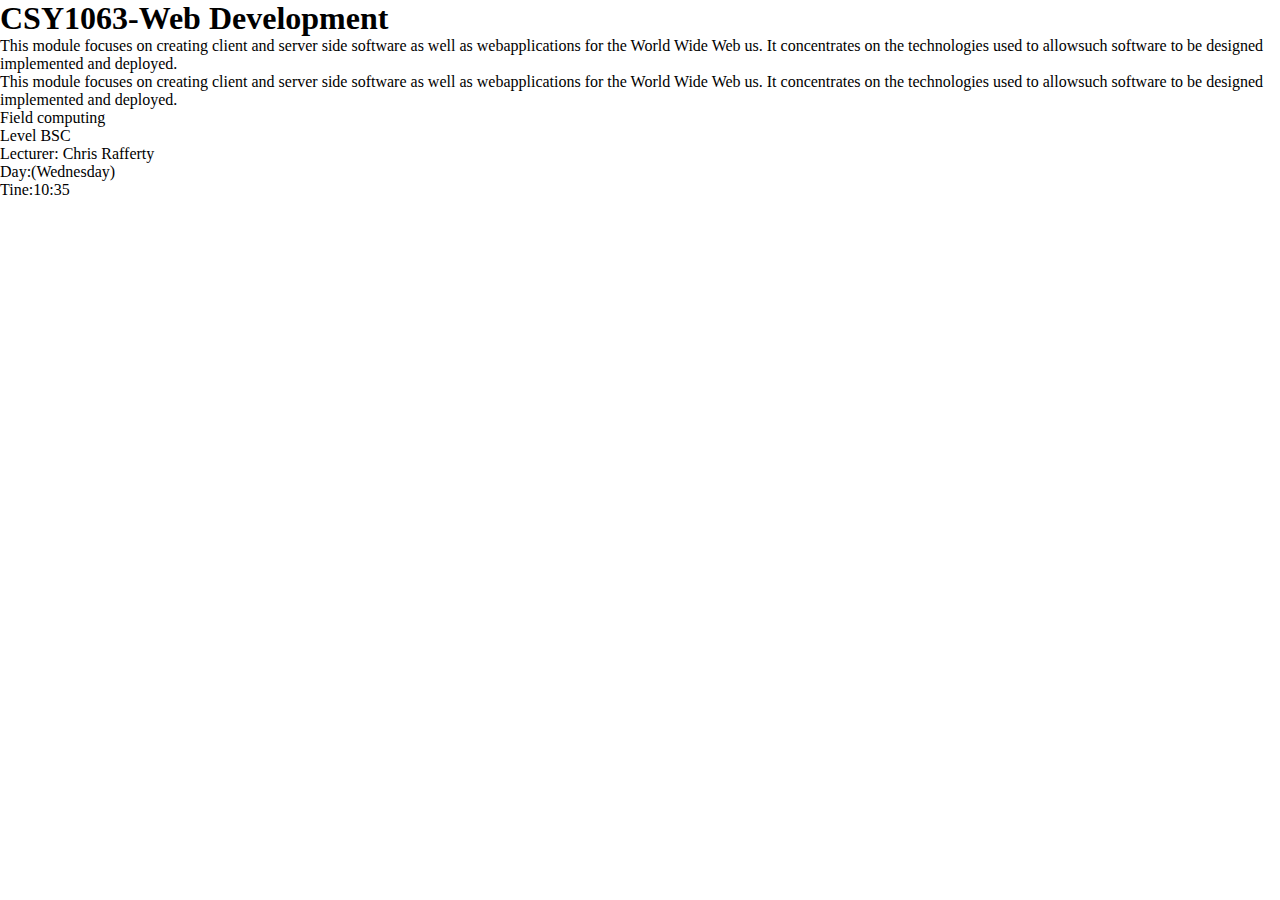
<file: index.html>
<!DOCTYPE html>
<html lang="en">
<head>
    <meta charset="UTF-8">
    <title>My web page!</title>
    <link rel="stylesheet" href="index.css">
</head>
<body>
    <h1 class="myClass">CSY1063-Web Development</h1>
    <p>This module focuses on creating client and server side software as well as webapplications for the World Wide Web us. It concentrates on the technologies used to allowsuch software to be designed implemented and deployed.</p>
    <p>This module focuses on creating client and server side software as well as webapplications for the World Wide Web us. It concentrates on the technologies used to allowsuch software to be designed implemented and deployed.</p>
<ul>
    <li>Field computing</li>
    <li>Level BSC</li>
    <li>Lecturer: Chris Rafferty</li>
    <li>Day:(Wednesday)</li>
    <li>Tine:10:35</li>
</ul>
</body>
</html>
</file>
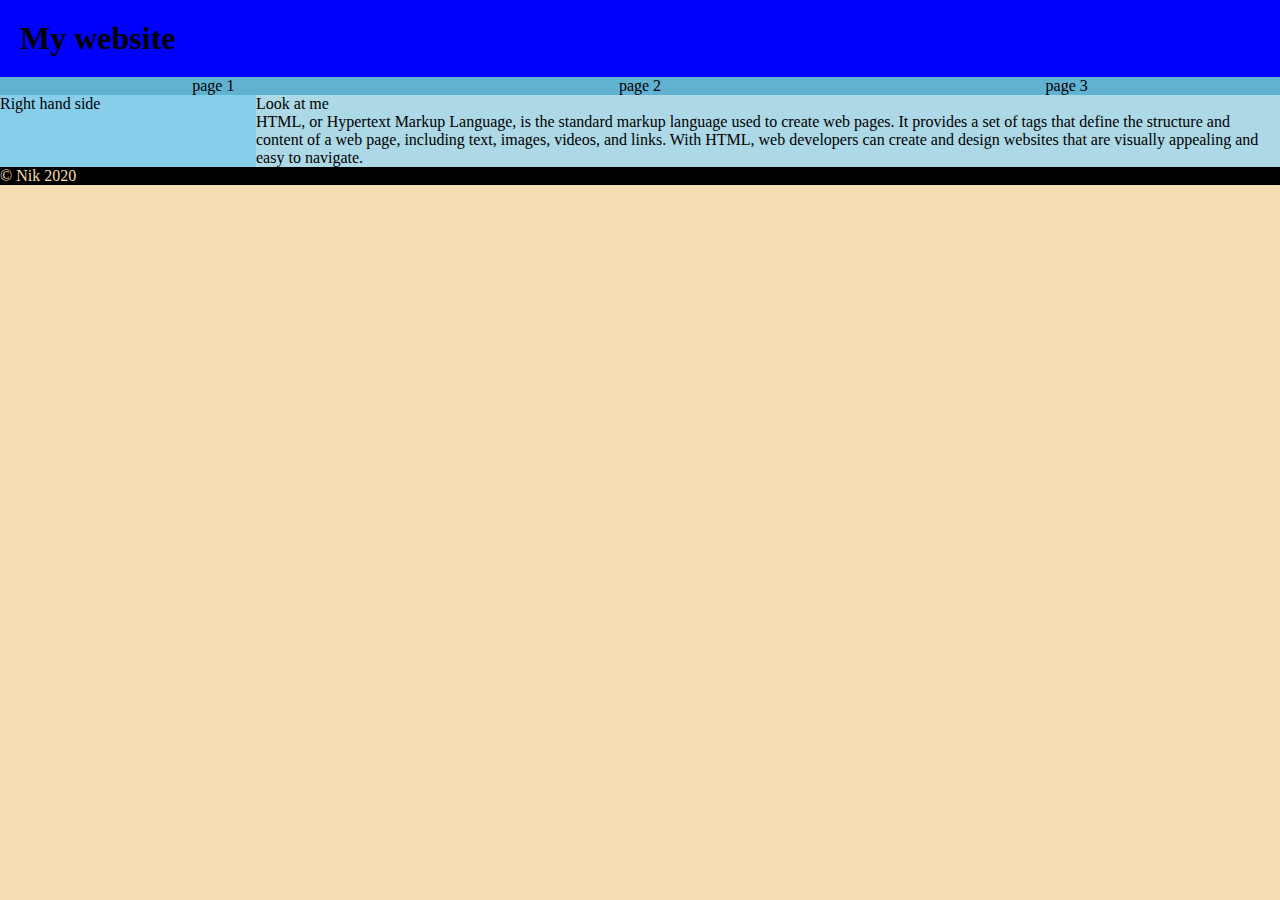
<file: test.html>
<!DOCTYPE html>
<html lang="en">

<head>
    <meta charset="UTF-8">
    <meta http-equiv="X-UA-Compatible" content="IE=edge">
    <meta name="viewport" content="width=device-width, initial-scale=1.0">
    <title>Document</title>
    <link rel="stylesheet" href="index.css" media="screen">
    <link rel="stylesheet" href="mobile.css" media="screen and (max-width: 800px)">
    <link rel="stylesheet" href="desktop.css" media="screen and (min-width: 800px)">

</head>

<body id="clicked">

    <header>
        <a href="#clicked" class="on">X</a>
        <a href="#" class="off showNav"></a>
        <h1>My website</h1>
    </header>
    <nav>
        <ul>
            <li>page 1
                <ul>
                    <li>page 1.1</li>
                    <li>page 2.2</li>
                    <li>page 3.3</li>
                </ul>
            </li>
            <li>page 2
                <ul>
                    <li>page 1.1</li>
                    <li>page 2.2</li>
                    <li>page 2.3</li>
                </ul>
            </li>
            <li>page 3
                <ul>
                    <li>page 3.1</li>
                    <li>page 3.2</li>
                    <li>page 3.3</li>
                </ul>
            </li>
        </ul>
    </nav>
    <main>
        <a href="#">Look at me</a>
        <p>HTML, or Hypertext Markup Language, is the standard markup language used to create web pages. It provides a
            set of tags that define the structure and content of a web page, including text, images, videos, and links.
            With HTML, web developers can create and design websites that are visually appealing and easy to navigate.
        </p>
    </main>

    <aside>
        <p>Right hand side</p>
    </aside>

    <footer id="here">
        &copy; Nik 2020
    </footer>

</body>

</html>
</file>
<file: index.css>
* {
    margin: 0;
    padding: 0;
}

header {
    background-color: blue;
    color: black;
    padding: 20px;
    grid-area: header;
}

nav {
    background-color: rgb(97, 177, 209);
    grid-area: nav;
}

main {
    background-color: lightblue;
    color: black;
    grid-area: main;
}

aside {
    background-color: skyblue;
    grid-area: aside;
}

footer{
    background-color: black;
    color: wheat;
    grid-area: footer;
}
</file>
<file: mobile.css>
body {
    display: grid;
    grid-template-columns: 100%;
    grid-template-rows: auto;
    grid-template-areas:
        "header"
        "nav"
        "main"
        "aside"
        "footer";
}

.showNav {
    height: 0.8em;
    width: 1.25em;
    display: block;
    border-top: 0.2em solid white;
    border-bottom: 0.2em solid white;
    border-radius: 0.1em;
}

.showNav::before {
    content: '';
    position: absolute;
    width: 1.25em;
    margin-top: 0.3em;
    border-top: 0.2em solid #fff;
}

nav {
    display: block;
    background-color: rgb(125, 125, 190);
    position: fixed;
    top: 0;
    left: 50%;
    width: 50%;
    height: 100vh;
}

a {
    color: white;
    text-decoration: none;
}

.clicked .on {
    display: block;
}

#clicked .off {
    display: none;
}

#clicked:target .on {
    display: none;
}

#clicked:target .off {
    display: block;
}

#clicked:target nav {
    display: none;
}

a {
    color: black;
    text-decoration: none;
}

a:hover {
    background-color: red;
}
</file>
<file: desktop.css>
body {
    display: grid;
    grid-template-columns: 20% 60% 20%;
    grid-template-rows: auto;
    grid-template-areas:
        "header header header"
        "nav nav nav"
        "aside main main"
        "footer footer footer";
}

body {
    background-color: wheat;
}

header a {
    display: none;
}

a {
    color: black;
    text-decoration: none;
}

a:hover {
    background-color: red;
}

nav ul {
    list-style-type: none;
    display: grid;
    grid-template-columns: repeat(3, auto);
    text-align: center;
}

nav ul a {
    text-decoration: none;
    color: black;
}

nav>ul>li {
    position: relative;
}

nav ul ul {
    position: absolute;
    display: block;
    background-color: rgb(12, 120, 245);
    padding: 0;
    width: 100%;
    opacity: 0;
    transition: opacity 0.5s ease-in;
}

nav > ul > li:hover ul {
    opacity: 1;
}

nav li ul li:hover {
    background-color: red;
}
</file>
